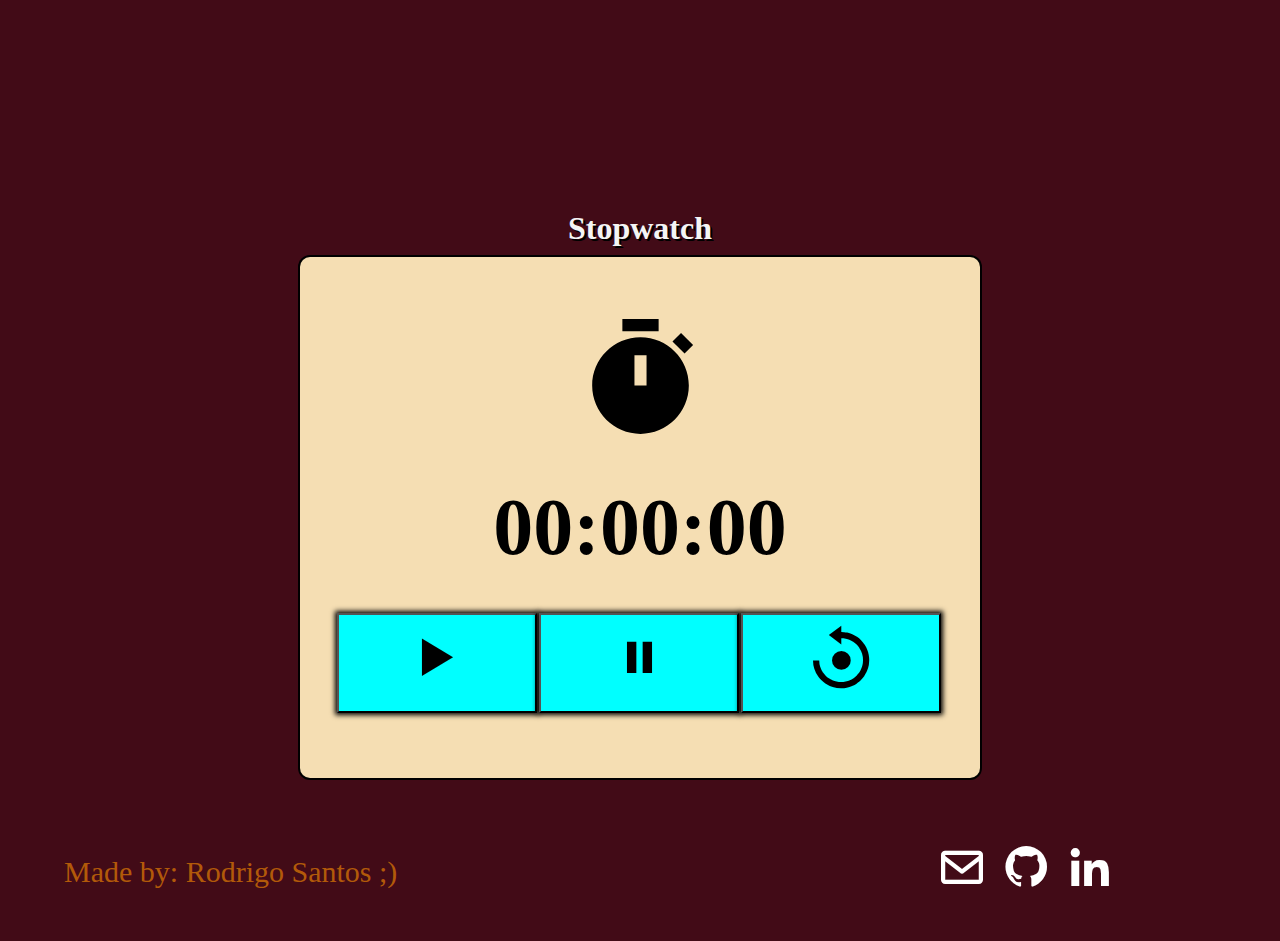
<file: index.html>
<!DOCTYPE html>
<html lang="en">
<head>
    <meta charset="UTF-8">
    <meta http-equiv="X-UA-Compatible" content="IE=edge">
    <meta name="viewport" content="width=device-width, initial-scale=1.0">
    <title>Cronômetro</title>
    <link rel="stylesheet" href="style.css">
    <link href='https://unpkg.com/boxicons@2.1.4/css/boxicons.min.css' rel='stylesheet'>
</head>
<body>
    <div class="container">
        <h1 class="titulo">Stopwatch</h1>
        <div class="content">
            <img src="bxs-stopwatch.svg" alt="bxs-stopwatch" class="cronometro">
            <h1 class="contador" id="contador">00:00:00</h1>
            <div class="buttons">
                <button class="playBttn" onclick="play()"><i class="bx bx-play"></i></button>
                <button class="pauseBttn" onclick="pause()"><i class="bx bx-pause"></i></button>
                <button class="resetBttn" onclick="reset()"><i class="bx bx-reset"></i></button>
            </div>
        </div>
    </div>
        <footer class="footer">
        <div class="footer-container">
            <div class="container-contacts">
                <div class="made-by"><p class="made-by">Made by: Rodrigo Santos ;)</p></div>
                <div class="contatos">
                    <a href="mailto:rodrigoaugusto2103@gmail.com" target="_blank" class="contact"><i class="bx bx-envelope"></i></a>
                    <a href="https://github.com/RodrigoSantos21" target="_blank" class="contact"><i class="bx bxl-github"></i></a>
                    <a href="https://www.linkedin.com/in/rodrigo-santos-826b86218/" target="_blank" class="contact"><i class="bx bxl-linkedin"></i></a>
                </div>
            </div>
        </div>
    </footer>
    <script src="script.js">
    </script>
    <script src="https://ajax.googleapis.com/ajax/libs/jquery/3.6.1/jquery.min.js"></script>
    <script src="https://maxcdn.bootstrapcdn.com/bootstrap/3.4.1/js/bootstrap.min.js"></script>
</body>
</html>
</file>
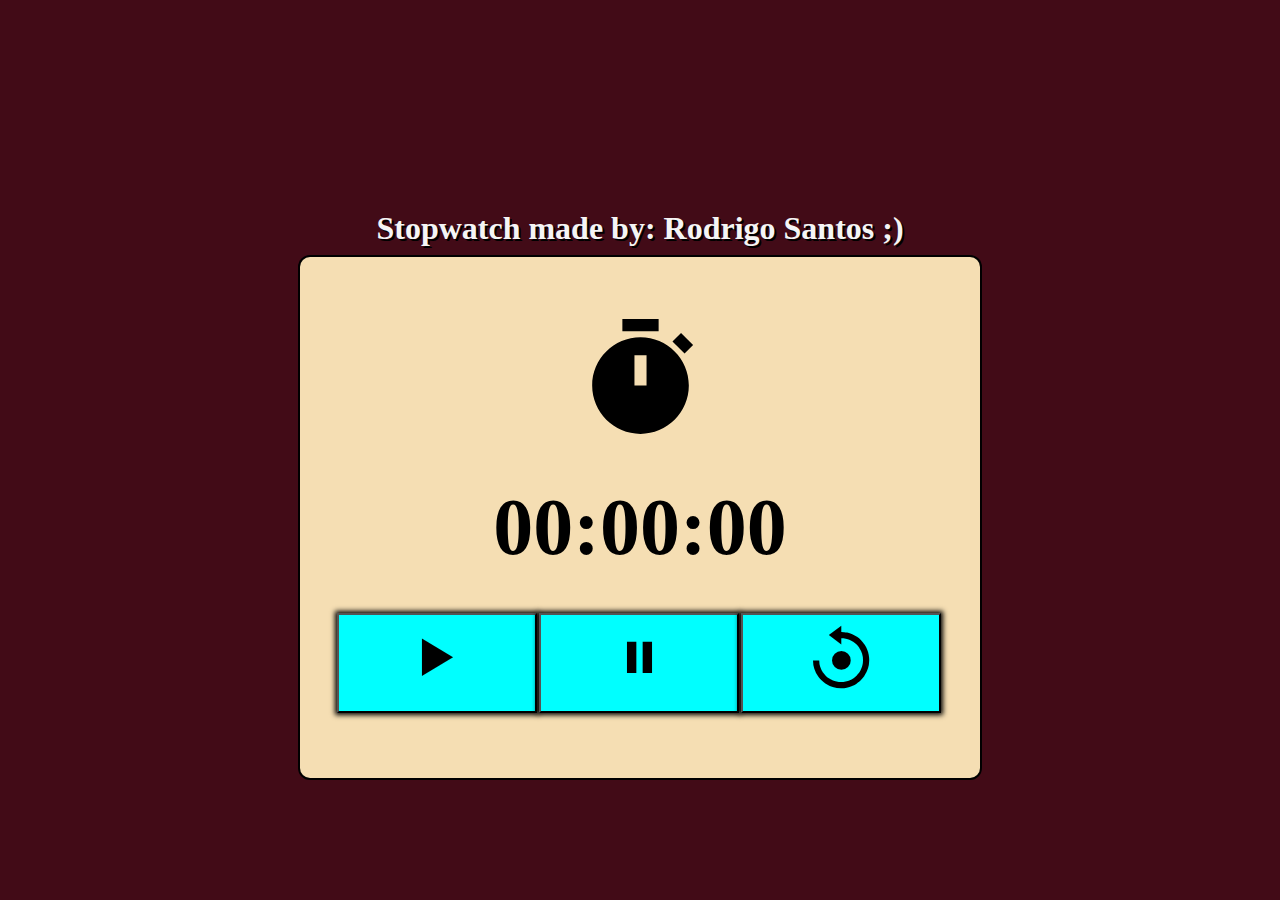
<file: html.html>
<!DOCTYPE html>
<html lang="en">
<head>
    <meta charset="UTF-8">
    <meta http-equiv="X-UA-Compatible" content="IE=edge">
    <meta name="viewport" content="width=device-width, initial-scale=1.0">
    <title>Cronômetro</title>
    <link rel="stylesheet" href="style.css">
    <link href='https://unpkg.com/boxicons@2.1.4/css/boxicons.min.css' rel='stylesheet'>
</head>
<body>
    <div class="container">
        <h1 class="titulo">Stopwatch made by: Rodrigo Santos ;)</h1>
        <div class="content">
            <img src="bxs-stopwatch.svg" alt="bxs-stopwatch" class="cronometro">
            <h1 class="contador" id="contador">00:00:00</h1>
            <div class="buttons">
                <button class="playBttn" onclick="play()"><i class="bx bx-play"></i></button>
                <button class="pauseBttn" onclick="pause()"><i class="bx bx-pause"></i></button>
                <button class="resetBttn" onclick="reset()"><i class="bx bx-reset"></i></button>
            </div>
        </div>
    </div>
    <script src="script.js">
    </script>
    <script src="https://ajax.googleapis.com/ajax/libs/jquery/3.6.1/jquery.min.js"></script>
    <script src="https://maxcdn.bootstrapcdn.com/bootstrap/3.4.1/js/bootstrap.min.js"></script>
</body>
</html>
</file>
<file: style.css>
@import url('https://fonts.googleapis.com/css2?family=Poppins&family=Roboto:wght@100;300;400;500;700;900&family=Source+Sans+Pro:wght@200;300;400;600;700;900&display=swap');
*{
    padding: 0px;
    margin: 0;
    box-sizing: border-box;
}

body{
    background-color: #420b17;
}

.container{
    display: flex;
    justify-content: center;
    align-items: center;
    margin-top: 200px;
    flex-direction: column;
}

.titulo{
    padding: 10px;
    color: whitesmoke;
    text-shadow:2px 2px black;
}

.content{
    display: flex;
    justify-content: center;
    flex-direction: column;
    align-items: center;
    max-width: 680px;
    background-color: wheat;
    margin: 0 auto;
    border-radius: 10px;
    box-shadow: 0 0 0.5px 2px black;
    padding: 50px;
}

.cronometro{
    display: flex;
    width: 25%;
}

.contador{
    font-size: 5rem;
    padding: 30px;
}

.buttons{
    justify-content: center;
    display: flex;
    padding: 10px;
}

.buttons button{
    height: 100px;
    width: 200px;
    font-size: 75px;
    padding: 2px;
    background-color: aqua;
    box-shadow: 0 0 5px 2px black;
    margin: 0 2px 5px 0;
}

.buttons button:hover{
    background-color: black;
    color: greenyellow;
    border-radius: 5px;
    transform: scale(1.1);
}

footer{
    padding: 40px;
}

.footer-container{
    max-width: 1280px;
    margin: 0 auto;
    display: flex;
    width: 100%;
    justify-content: center;
}

.container-contacts{
    display: flex;
    justify-content: space-between;
    padding: 2% 10% 0 2%;
    width: 100%;
    align-items: center;
}

.container-contacts p{
    color: rgba(255, 145, 0, 0.603);
    font-size: 30px;
}

.contact{
    font-size: 50px;
    color: white;
    padding: 5px;
    border-radius:45%;
}

@media (max-width:1000px) {
    .footer-container{
        display: block;
    }

    .container{
        margin: 0 auto;
    }
    .content{
        width: 90%;
    }

    .buttons{
        flex-direction: column;
    } 
}
</file>
